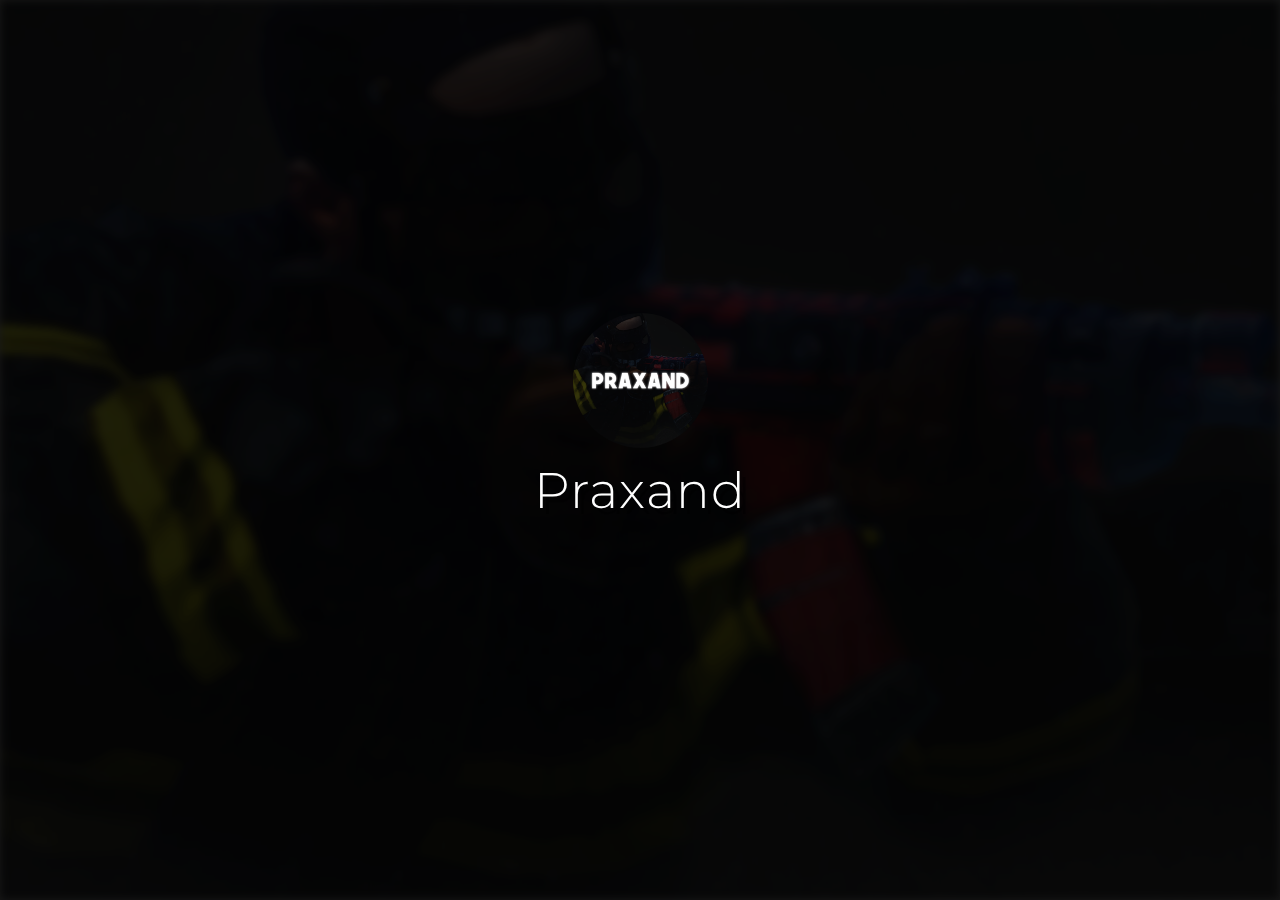
<file: index.html>
<html>

<head>
    <!-- Basic Page Needs -->
    <title>Praxand</title>
    <meta http-equiv="Content-Type" content="text/html; charset=UTF-8" />
    <meta name="viewport" content="width=device-width, initial-scale=1, maximum-scale=1.0, user-scalable=no" />

    <!-- Meta Data -->
    <meta content="Praxand" property="og:title" />
    <meta content="Praxand's Website" property="og:description" />
    <meta content="Praxand's Website" name="description" />
    <meta name="theme-color" content="#98ff98">
    <meta content="https://praxand.ga/assets/images/profile.jpg" property="og:image" />
    <link rel="icon" type="image/x-icon" href="assets/images/profile.png">

    <!-- CSS & JavaScript -->
    <link href="assets/css/modesta.css" type="text/css" rel="stylesheet">
    <link href="assets/css/custom.css" type="text/css" rel="stylesheet">
    <script src="assets/js/smoothscroll.min.js" type="text/javascript" charset="utf-8"></script>
    <script src="assets/js/main.js" type="text/javascript" charset="utf-8"></script>
</head>

<body>
    <div class="fullscreen">
        <div class="background" style="background-image: url('assets/images/background.png');"></div>
        <style>
            .cursor {
                animation: 1s blink step-end infinite;
                font-weight: bolder;
            }

            @keyframes blink {

                from,
                to {
                    opacity: 0;
                }

                50% {
                    opacity: 1;
                }
            }
        </style>

        <!--Custom Website Code-->
        <div class="center-object">
            <div class="me">
                <img draggable="false" src="assets/images/profile.png" class="image-title" hspace="5">
                <h1 class="title" style="width: 100%;text-align: center">Praxand</h1>
            </div>
            <div class="buttons">
                <a href="https://discord.gg/DyZ6XcXsC8" class="btn animation discord hover" target="_blank">Discord</a>
                <a href="https://twitter.com/PraxandOfficial" class="btn animation twitter hover"
                    target="_blank">Twitter</a>
                <a href="https://instagram.com/Praxand" class="btn animation instagram hover"
                    target="_blank">Instagram</a>
                <a href="https://tiktok.com/@Praxand" class="btn animation wisteria hover"
                    target="_blank">TikTok</a>
                <a href="https://steamcommunity.com/id/Praxand" class="btn animation steam hover"
                    target="_blank">Steam</a>
                <a href="https://youtube.com/Praxand" class="btn animation youtube hover" target="_blank">YouTube</a>
                <a href="https://twitch.tv/Praxand" class="btn animation twitch hover" target="_blank">Twitch</a>
            </div>
        </div>
    </div>
</body>

</html>
</file>
<file: assets/css/custom.css>
/* Removes annoying paragraph and header margin spacing */
.one-full.column p, .one-full.column h1 { margin-bottom: 0; }

.me2 {
  display: flex;
  flex-flow: row nowrap;
  align-items: center;
}
</file>
